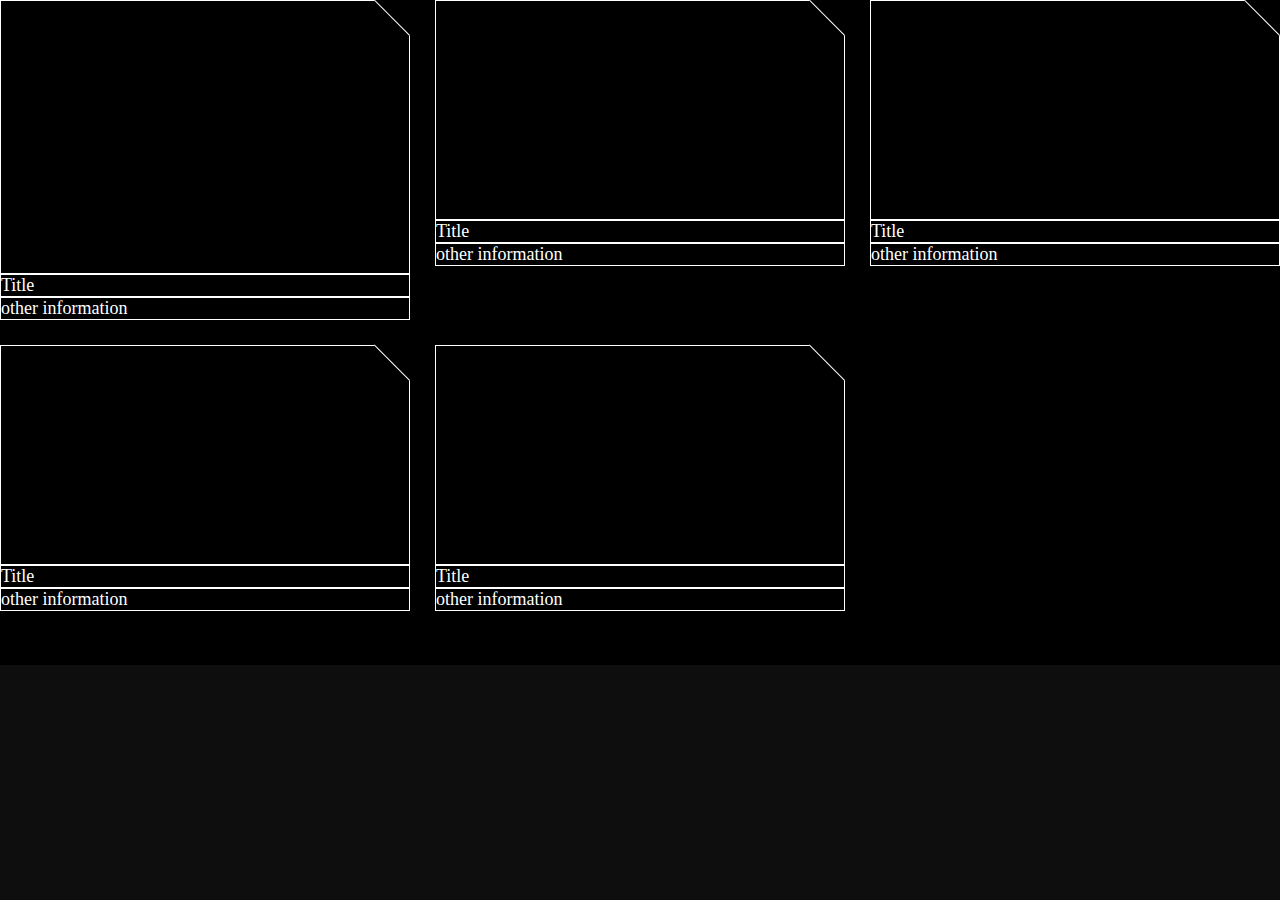
<file: boxes.html>
<!DOCTYPE html>
<html lang="en">
<head>
    <meta charset="UTF-8">
    <meta http-equiv="X-UA-Compatible" content="IE=edge">
    <meta name="viewport" content="width=device-width, initial-scale=1.0">
    <title>Expanding-box</title>

    <link rel="stylesheet" href="footer.css">
</head>
<body>
    <div class="grid">
        <div class="grid-elem">
          <div class="img"></div>
          <div class="text">Title</div>
          <div class="other">other information</div>
        </div>
        <div class="grid-elem">
          <div class="img"></div>
          <div class="text">Title</div>
          <div class="other">other information</div>
        </div>
        <div class="grid-elem">
          <div class="img"></div>
          <div class="text">Title</div>
          <div class="other">other information</div>
        </div>
        <div class="grid-elem">
          <div class="img"></div>
          <div class="text">Title</div>
          <div class="other">other information</div>
        </div>
        <div class="grid-elem">
          <div class="img"></div>
          <div class="text">Title</div>
          <div class="other">other information</div>
        </div>
      </div>
    
</body>
</html>
</file>
<file: footer.css>
*{
    box-sizing: border-box;
    margin: 0;
    padding: 0;
}

html {
    font-size: 18px;
    background-color: rgb(14, 14, 14);

}

body{
    background: black;
  }
  
  .grid{
    display: grid;
    grid-template-columns: repeat(3, 1fr);
    grid-gap: 25px;
  }
/*Dette er grid*/

  .grid-elem{
    height: 25vw;  /*Dette gjør at ikke alle elementer under hverandre blir presset ned når det hovres*/
    display: flex; 
    flex-direction: column;
  }



  .grid-elem .img{  /*Når boks er i hover er boksen 100px større*/
    height: calc(25vw - 100px);
    transition-duration: .25s;
    border: 1px solid white;
    position: relative;
  }
  .grid-elem:hover > .img{
    height: 25vw;
  }

  
  .grid-elem .img::before{ /*hjørne på boks*/
    position: absolute;
    z-index: 2;
    content: "";
    right: -9px;
    top: -19px;
    width: 30px;
    height: 50px;
    background: black;
    border-left: 1px solid white;
    transform: rotate(-45deg);
  }


  .grid-elem .text{ 
    border: 1px solid white;
    color: white;
  }
  .grid-elem .other{
    border: 1px solid white;
    color: white;
  }
</file>
